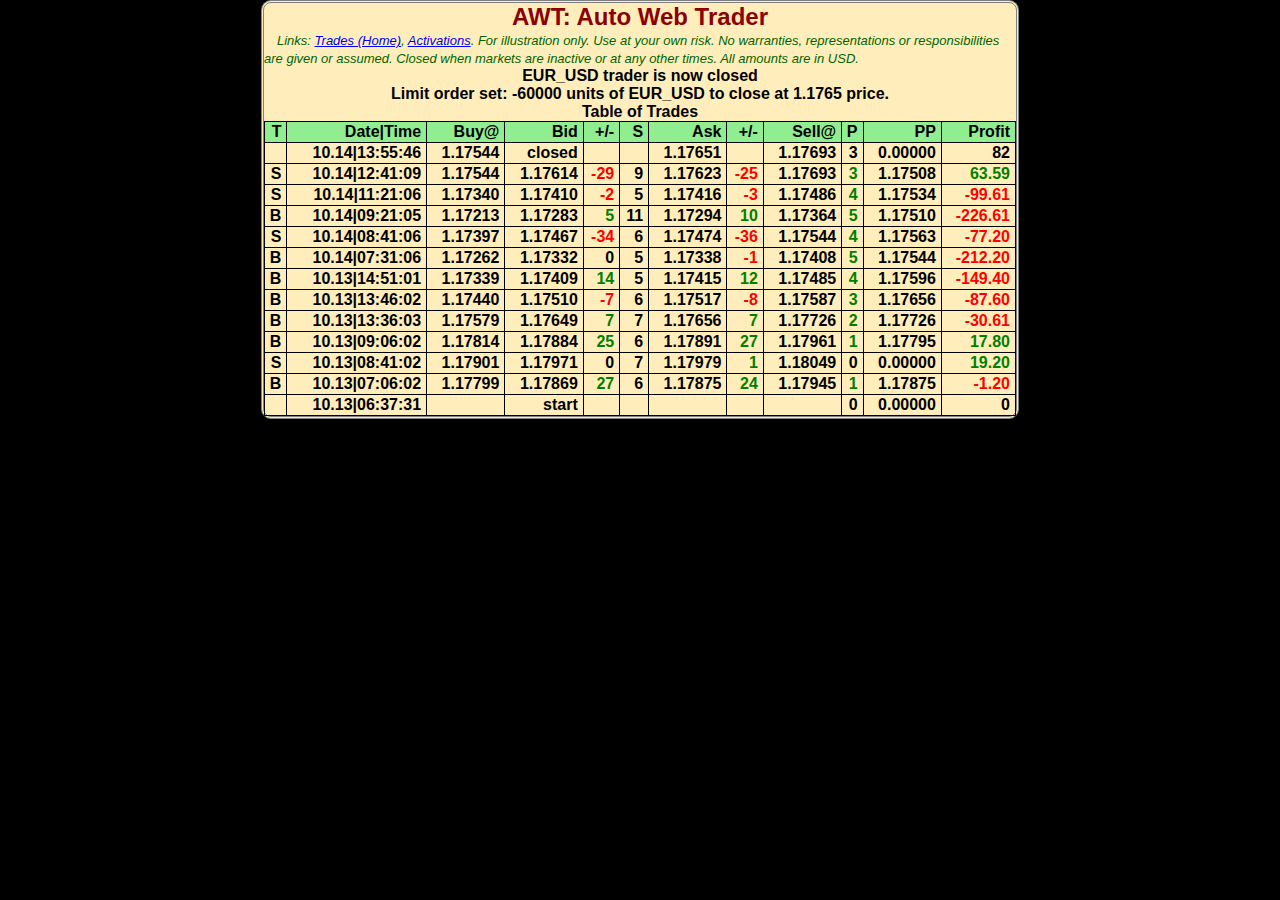
<file: index.html>
<!DOCTYPE html>
<html lang="en">
<head>
  <meta charset="UTF-8"> 
  <meta name="description" content="FX trading robot Forecasts">
  <meta name="keywords" content="AWT, Trading, Automatic, Autonomous, Trader, Robotic, Real Time, AI, Forecast, Tip">
  <meta name=”description” content=
  ”Autonomous realtime public trading. Free automatic tips and forecasts. Primarily trading EUR/USD. Performance statistics included.”>
  <meta name="viewport" content="width=device-width, initial-scale=1.0">
  <link rel="stylesheet" type="text/css" href="main.css"> 
  <script src="dtimer.js"></script>
  <title>AWT - Autonomous Realtime Web Trading</title>
</head>
<body onload="timermod.start();">
<div id=box>
<span id=myhead>AWT: Auto Web Trader</span>
<span id=disclaim>Links: <a href="index.html">Trades (Home)</a>,  
<a href="prindex.html">Activations</a>. For illustration only. Use at your own risk.
No warranties, representations or responsibilities are given or assumed. 
Closed when markets are inactive or at any other times.  
All amounts are in USD.</span>
<span id=center><strong>EUR_USD trader is now closed</strong></span><span id=center><strong>Limit order set: -60000 units of EUR_USD to close at 1.1765 price.</strong></span><table><caption>Table of Trades</caption>
<tr>
	<th tooltip='Trade: B=bought S=sold'>T</th>
    <th tooltip='UTC Timestamp'>Date|Time</th>
	<th tooltip='Current buy limit'>Buy@</th>
	<th tooltip='Best bid to buy'>Bid</th>
	<th tooltip='Bid change'>+/-</th>
    <th tooltip='Spread=Ask-Bid'>S</th>
	<th tooltip='Best ask to sell'>Ask</th>
	<th tooltip='Ask change'>+/-</th>
	<th tooltip='Current sell limit'>Sell@</th>
    <th tooltip='Open positions, short when -ve'>P</th>
	<th tooltip='Mean unit price'>PP</th>
	<th tooltip='Running Total'>Profit</th>
</tr>
<tr><td></td><td>10.14|13:55:46</td><td>1.17544</td><td>closed</td><td></td><td></td><td>1.17651</td><td></td><td>1.17693</td><td>3</td><td>0.00000</td><td>82</td></tr>
<tr><td>S</td><td>10.14|12:41:09</td><td>1.17544</td><td>1.17614</td><td id=inred>-29</td><td>9</td><td>1.17623</td><td id=inred>-25</td><td>1.17693</td><td id=ingreen>3</td><td>1.17508</td><td id=ingreen>63.59</td></tr>
<tr><td>S</td><td>10.14|11:21:06</td><td>1.17340</td><td>1.17410</td><td id=inred>-2</td><td>5</td><td>1.17416</td><td id=inred>-3</td><td>1.17486</td><td id=ingreen>4</td><td>1.17534</td><td id=inred>-99.61</td></tr>
<tr><td>B</td><td>10.14|09:21:05</td><td>1.17213</td><td>1.17283</td><td id=ingreen>5</td><td>11</td><td>1.17294</td><td id=ingreen>10</td><td>1.17364</td><td id=ingreen>5</td><td>1.17510</td><td id=inred>-226.61</td></tr>
<tr><td>S</td><td>10.14|08:41:06</td><td>1.17397</td><td>1.17467</td><td id=inred>-34</td><td>6</td><td>1.17474</td><td id=inred>-36</td><td>1.17544</td><td id=ingreen>4</td><td>1.17563</td><td id=inred>-77.20</td></tr>
<tr><td>B</td><td>10.14|07:31:06</td><td>1.17262</td><td>1.17332</td><td>0</td><td>5</td><td>1.17338</td><td id=inred>-1</td><td>1.17408</td><td id=ingreen>5</td><td>1.17544</td><td id=inred>-212.20</td></tr>
<tr><td>B</td><td>10.13|14:51:01</td><td>1.17339</td><td>1.17409</td><td id=ingreen>14</td><td>5</td><td>1.17415</td><td id=ingreen>12</td><td>1.17485</td><td id=ingreen>4</td><td>1.17596</td><td id=inred>-149.40</td></tr>
<tr><td>B</td><td>10.13|13:46:02</td><td>1.17440</td><td>1.17510</td><td id=inred>-7</td><td>6</td><td>1.17517</td><td id=inred>-8</td><td>1.17587</td><td id=ingreen>3</td><td>1.17656</td><td id=inred>-87.60</td></tr>
<tr><td>B</td><td>10.13|13:36:03</td><td>1.17579</td><td>1.17649</td><td id=ingreen>7</td><td>7</td><td>1.17656</td><td id=ingreen>7</td><td>1.17726</td><td id=ingreen>2</td><td>1.17726</td><td id=inred>-30.61</td></tr>
<tr><td>B</td><td>10.13|09:06:02</td><td>1.17814</td><td>1.17884</td><td id=ingreen>25</td><td>6</td><td>1.17891</td><td id=ingreen>27</td><td>1.17961</td><td id=ingreen>1</td><td>1.17795</td><td id=ingreen>17.80</td></tr>
<tr><td>S</td><td>10.13|08:41:02</td><td>1.17901</td><td>1.17971</td><td>0</td><td>7</td><td>1.17979</td><td id=ingreen>1</td><td>1.18049</td><td>0</td><td>0.00000</td><td id=ingreen>19.20</td></tr>
<tr><td>B</td><td>10.13|07:06:02</td><td>1.17799</td><td>1.17869</td><td id=ingreen>27</td><td>6</td><td>1.17875</td><td id=ingreen>24</td><td>1.17945</td><td id=ingreen>1</td><td>1.17875</td><td id=inred>-1.20</td></tr>
<tr><td></td><td>10.13|06:37:31</td><td></td><td>start</td><td></td><td></td><td></td><td></td><td></td><td>0</td><td>0.00000</td><td>0</td></tr>
</table></div></body></html>
</file>
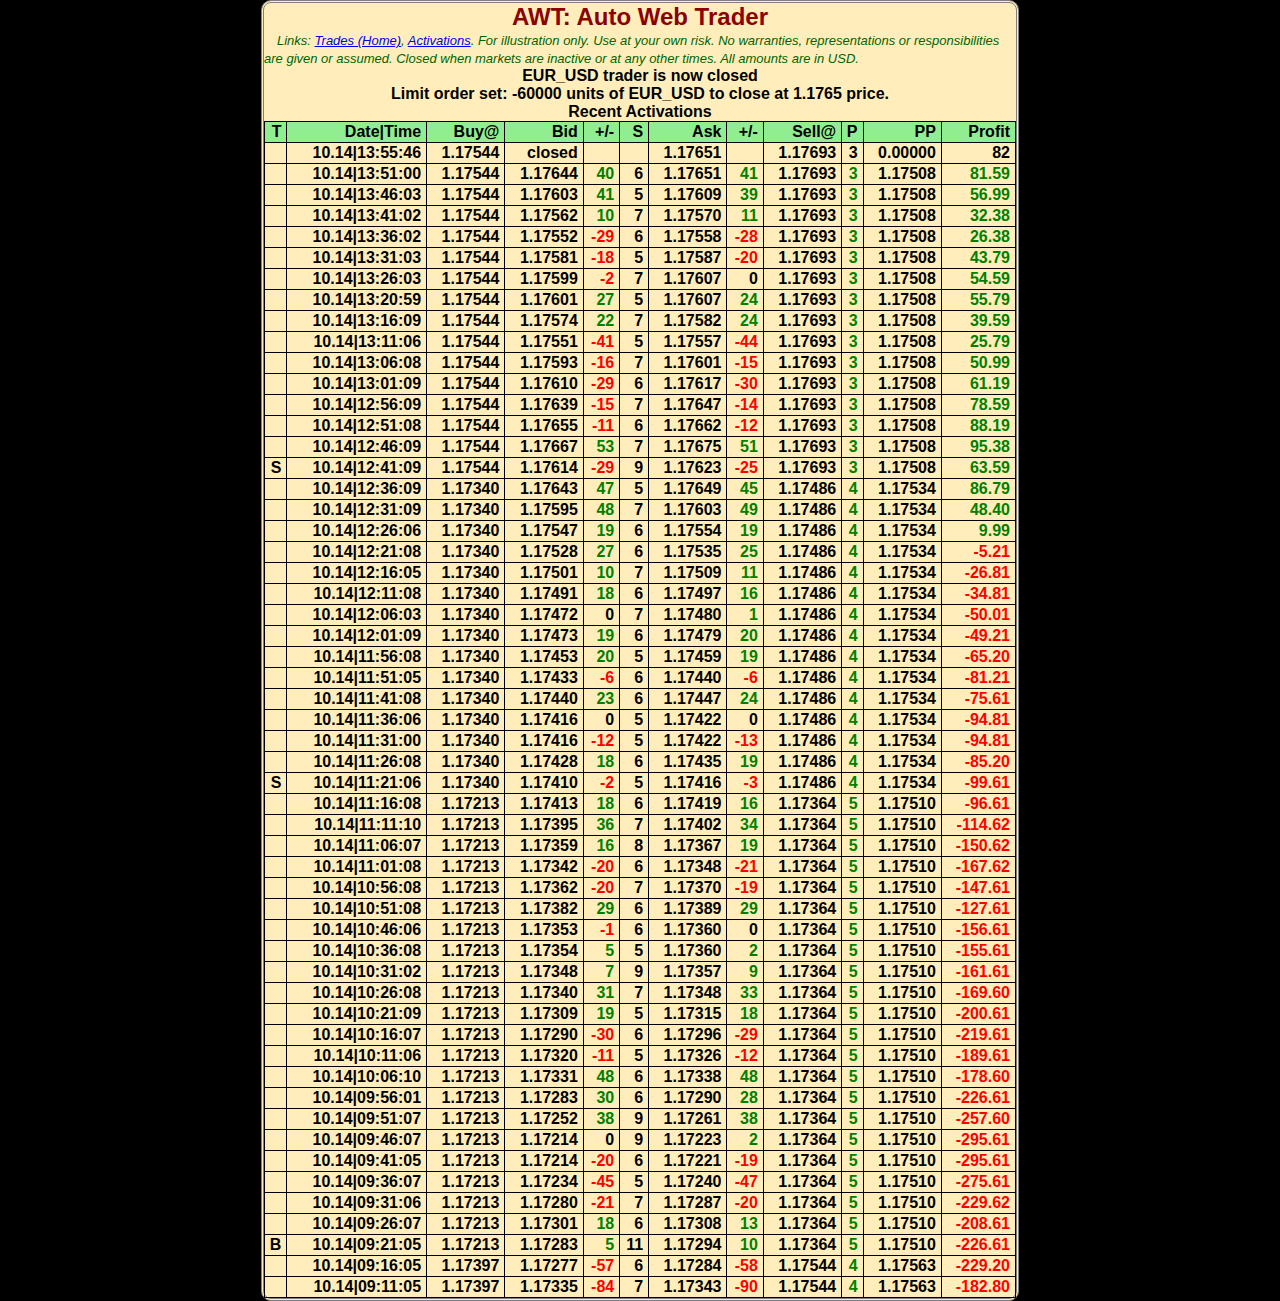
<file: prindex.html>
<!DOCTYPE html>
<html lang="en">
<head>
  <meta charset="UTF-8"> 
  <meta name="description" content="FX trading robot Forecasts">
  <meta name="keywords" content="AWT, Trading, Automatic, Autonomous, Trader, Robotic, Real Time, AI, Forecast, Tip">
  <meta name=”description” content=
  ”Autonomous realtime public trading. Free automatic tips and forecasts. Primarily trading EUR/USD. Performance statistics included.”>
  <meta name="viewport" content="width=device-width, initial-scale=1.0">
  <link rel="stylesheet" type="text/css" href="main.css"> 
  <script src="dtimer.js"></script>
  <title>AWT - Autonomous Realtime Web Trading</title>
</head>
<body onload="timermod.start();">
<div id=box>
<span id=myhead>AWT: Auto Web Trader</span>
<span id=disclaim>Links: <a href="index.html">Trades (Home)</a>,  
<a href="prindex.html">Activations</a>. For illustration only. Use at your own risk.
No warranties, representations or responsibilities are given or assumed. 
Closed when markets are inactive or at any other times.  
All amounts are in USD.</span>
<span id=center><strong>EUR_USD trader is now closed</strong></span><span id=center><strong>Limit order set: -60000 units of EUR_USD to close at 1.1765 price.</strong></span><table><caption>Recent Activations</caption>
<tr>
	<th tooltip='Trade: B=bought S=sold'>T</th>
    <th tooltip='UTC Timestamp'>Date|Time</th>
	<th tooltip='Current buy limit'>Buy@</th>
	<th tooltip='Best bid to buy'>Bid</th>
	<th tooltip='Bid change'>+/-</th>
    <th tooltip='Spread=Ask-Bid'>S</th>
	<th tooltip='Best ask to sell'>Ask</th>
	<th tooltip='Ask change'>+/-</th>
	<th tooltip='Current sell limit'>Sell@</th>
    <th tooltip='Open positions, short when -ve'>P</th>
	<th tooltip='Mean unit price'>PP</th>
	<th tooltip='Running Total'>Profit</th>
</tr>
<tr><td></td><td>10.14|13:55:46</td><td>1.17544</td><td>closed</td><td></td><td></td><td>1.17651</td><td></td><td>1.17693</td><td>3</td><td>0.00000</td><td>82</td></tr>
<tr><td></td><td>10.14|13:51:00</td><td>1.17544</td><td>1.17644</td><td id=ingreen>40</td><td>6</td><td>1.17651</td><td id=ingreen>41</td><td>1.17693</td><td id=ingreen>3</td><td>1.17508</td><td id=ingreen>81.59</td></tr>
<tr><td></td><td>10.14|13:46:03</td><td>1.17544</td><td>1.17603</td><td id=ingreen>41</td><td>5</td><td>1.17609</td><td id=ingreen>39</td><td>1.17693</td><td id=ingreen>3</td><td>1.17508</td><td id=ingreen>56.99</td></tr>
<tr><td></td><td>10.14|13:41:02</td><td>1.17544</td><td>1.17562</td><td id=ingreen>10</td><td>7</td><td>1.17570</td><td id=ingreen>11</td><td>1.17693</td><td id=ingreen>3</td><td>1.17508</td><td id=ingreen>32.38</td></tr>
<tr><td></td><td>10.14|13:36:02</td><td>1.17544</td><td>1.17552</td><td id=inred>-29</td><td>6</td><td>1.17558</td><td id=inred>-28</td><td>1.17693</td><td id=ingreen>3</td><td>1.17508</td><td id=ingreen>26.38</td></tr>
<tr><td></td><td>10.14|13:31:03</td><td>1.17544</td><td>1.17581</td><td id=inred>-18</td><td>5</td><td>1.17587</td><td id=inred>-20</td><td>1.17693</td><td id=ingreen>3</td><td>1.17508</td><td id=ingreen>43.79</td></tr>
<tr><td></td><td>10.14|13:26:03</td><td>1.17544</td><td>1.17599</td><td id=inred>-2</td><td>7</td><td>1.17607</td><td>0</td><td>1.17693</td><td id=ingreen>3</td><td>1.17508</td><td id=ingreen>54.59</td></tr>
<tr><td></td><td>10.14|13:20:59</td><td>1.17544</td><td>1.17601</td><td id=ingreen>27</td><td>5</td><td>1.17607</td><td id=ingreen>24</td><td>1.17693</td><td id=ingreen>3</td><td>1.17508</td><td id=ingreen>55.79</td></tr>
<tr><td></td><td>10.14|13:16:09</td><td>1.17544</td><td>1.17574</td><td id=ingreen>22</td><td>7</td><td>1.17582</td><td id=ingreen>24</td><td>1.17693</td><td id=ingreen>3</td><td>1.17508</td><td id=ingreen>39.59</td></tr>
<tr><td></td><td>10.14|13:11:06</td><td>1.17544</td><td>1.17551</td><td id=inred>-41</td><td>5</td><td>1.17557</td><td id=inred>-44</td><td>1.17693</td><td id=ingreen>3</td><td>1.17508</td><td id=ingreen>25.79</td></tr>
<tr><td></td><td>10.14|13:06:08</td><td>1.17544</td><td>1.17593</td><td id=inred>-16</td><td>7</td><td>1.17601</td><td id=inred>-15</td><td>1.17693</td><td id=ingreen>3</td><td>1.17508</td><td id=ingreen>50.99</td></tr>
<tr><td></td><td>10.14|13:01:09</td><td>1.17544</td><td>1.17610</td><td id=inred>-29</td><td>6</td><td>1.17617</td><td id=inred>-30</td><td>1.17693</td><td id=ingreen>3</td><td>1.17508</td><td id=ingreen>61.19</td></tr>
<tr><td></td><td>10.14|12:56:09</td><td>1.17544</td><td>1.17639</td><td id=inred>-15</td><td>7</td><td>1.17647</td><td id=inred>-14</td><td>1.17693</td><td id=ingreen>3</td><td>1.17508</td><td id=ingreen>78.59</td></tr>
<tr><td></td><td>10.14|12:51:08</td><td>1.17544</td><td>1.17655</td><td id=inred>-11</td><td>6</td><td>1.17662</td><td id=inred>-12</td><td>1.17693</td><td id=ingreen>3</td><td>1.17508</td><td id=ingreen>88.19</td></tr>
<tr><td></td><td>10.14|12:46:09</td><td>1.17544</td><td>1.17667</td><td id=ingreen>53</td><td>7</td><td>1.17675</td><td id=ingreen>51</td><td>1.17693</td><td id=ingreen>3</td><td>1.17508</td><td id=ingreen>95.38</td></tr>
<tr><td>S</td><td>10.14|12:41:09</td><td>1.17544</td><td>1.17614</td><td id=inred>-29</td><td>9</td><td>1.17623</td><td id=inred>-25</td><td>1.17693</td><td id=ingreen>3</td><td>1.17508</td><td id=ingreen>63.59</td></tr>
<tr><td></td><td>10.14|12:36:09</td><td>1.17340</td><td>1.17643</td><td id=ingreen>47</td><td>5</td><td>1.17649</td><td id=ingreen>45</td><td>1.17486</td><td id=ingreen>4</td><td>1.17534</td><td id=ingreen>86.79</td></tr>
<tr><td></td><td>10.14|12:31:09</td><td>1.17340</td><td>1.17595</td><td id=ingreen>48</td><td>7</td><td>1.17603</td><td id=ingreen>49</td><td>1.17486</td><td id=ingreen>4</td><td>1.17534</td><td id=ingreen>48.40</td></tr>
<tr><td></td><td>10.14|12:26:06</td><td>1.17340</td><td>1.17547</td><td id=ingreen>19</td><td>6</td><td>1.17554</td><td id=ingreen>19</td><td>1.17486</td><td id=ingreen>4</td><td>1.17534</td><td id=ingreen>9.99</td></tr>
<tr><td></td><td>10.14|12:21:08</td><td>1.17340</td><td>1.17528</td><td id=ingreen>27</td><td>6</td><td>1.17535</td><td id=ingreen>25</td><td>1.17486</td><td id=ingreen>4</td><td>1.17534</td><td id=inred>-5.21</td></tr>
<tr><td></td><td>10.14|12:16:05</td><td>1.17340</td><td>1.17501</td><td id=ingreen>10</td><td>7</td><td>1.17509</td><td id=ingreen>11</td><td>1.17486</td><td id=ingreen>4</td><td>1.17534</td><td id=inred>-26.81</td></tr>
<tr><td></td><td>10.14|12:11:08</td><td>1.17340</td><td>1.17491</td><td id=ingreen>18</td><td>6</td><td>1.17497</td><td id=ingreen>16</td><td>1.17486</td><td id=ingreen>4</td><td>1.17534</td><td id=inred>-34.81</td></tr>
<tr><td></td><td>10.14|12:06:03</td><td>1.17340</td><td>1.17472</td><td>0</td><td>7</td><td>1.17480</td><td id=ingreen>1</td><td>1.17486</td><td id=ingreen>4</td><td>1.17534</td><td id=inred>-50.01</td></tr>
<tr><td></td><td>10.14|12:01:09</td><td>1.17340</td><td>1.17473</td><td id=ingreen>19</td><td>6</td><td>1.17479</td><td id=ingreen>20</td><td>1.17486</td><td id=ingreen>4</td><td>1.17534</td><td id=inred>-49.21</td></tr>
<tr><td></td><td>10.14|11:56:08</td><td>1.17340</td><td>1.17453</td><td id=ingreen>20</td><td>5</td><td>1.17459</td><td id=ingreen>19</td><td>1.17486</td><td id=ingreen>4</td><td>1.17534</td><td id=inred>-65.20</td></tr>
<tr><td></td><td>10.14|11:51:05</td><td>1.17340</td><td>1.17433</td><td id=inred>-6</td><td>6</td><td>1.17440</td><td id=inred>-6</td><td>1.17486</td><td id=ingreen>4</td><td>1.17534</td><td id=inred>-81.21</td></tr>
<tr><td></td><td>10.14|11:41:08</td><td>1.17340</td><td>1.17440</td><td id=ingreen>23</td><td>6</td><td>1.17447</td><td id=ingreen>24</td><td>1.17486</td><td id=ingreen>4</td><td>1.17534</td><td id=inred>-75.61</td></tr>
<tr><td></td><td>10.14|11:36:06</td><td>1.17340</td><td>1.17416</td><td>0</td><td>5</td><td>1.17422</td><td>0</td><td>1.17486</td><td id=ingreen>4</td><td>1.17534</td><td id=inred>-94.81</td></tr>
<tr><td></td><td>10.14|11:31:00</td><td>1.17340</td><td>1.17416</td><td id=inred>-12</td><td>5</td><td>1.17422</td><td id=inred>-13</td><td>1.17486</td><td id=ingreen>4</td><td>1.17534</td><td id=inred>-94.81</td></tr>
<tr><td></td><td>10.14|11:26:08</td><td>1.17340</td><td>1.17428</td><td id=ingreen>18</td><td>6</td><td>1.17435</td><td id=ingreen>19</td><td>1.17486</td><td id=ingreen>4</td><td>1.17534</td><td id=inred>-85.20</td></tr>
<tr><td>S</td><td>10.14|11:21:06</td><td>1.17340</td><td>1.17410</td><td id=inred>-2</td><td>5</td><td>1.17416</td><td id=inred>-3</td><td>1.17486</td><td id=ingreen>4</td><td>1.17534</td><td id=inred>-99.61</td></tr>
<tr><td></td><td>10.14|11:16:08</td><td>1.17213</td><td>1.17413</td><td id=ingreen>18</td><td>6</td><td>1.17419</td><td id=ingreen>16</td><td>1.17364</td><td id=ingreen>5</td><td>1.17510</td><td id=inred>-96.61</td></tr>
<tr><td></td><td>10.14|11:11:10</td><td>1.17213</td><td>1.17395</td><td id=ingreen>36</td><td>7</td><td>1.17402</td><td id=ingreen>34</td><td>1.17364</td><td id=ingreen>5</td><td>1.17510</td><td id=inred>-114.62</td></tr>
<tr><td></td><td>10.14|11:06:07</td><td>1.17213</td><td>1.17359</td><td id=ingreen>16</td><td>8</td><td>1.17367</td><td id=ingreen>19</td><td>1.17364</td><td id=ingreen>5</td><td>1.17510</td><td id=inred>-150.62</td></tr>
<tr><td></td><td>10.14|11:01:08</td><td>1.17213</td><td>1.17342</td><td id=inred>-20</td><td>6</td><td>1.17348</td><td id=inred>-21</td><td>1.17364</td><td id=ingreen>5</td><td>1.17510</td><td id=inred>-167.62</td></tr>
<tr><td></td><td>10.14|10:56:08</td><td>1.17213</td><td>1.17362</td><td id=inred>-20</td><td>7</td><td>1.17370</td><td id=inred>-19</td><td>1.17364</td><td id=ingreen>5</td><td>1.17510</td><td id=inred>-147.61</td></tr>
<tr><td></td><td>10.14|10:51:08</td><td>1.17213</td><td>1.17382</td><td id=ingreen>29</td><td>6</td><td>1.17389</td><td id=ingreen>29</td><td>1.17364</td><td id=ingreen>5</td><td>1.17510</td><td id=inred>-127.61</td></tr>
<tr><td></td><td>10.14|10:46:06</td><td>1.17213</td><td>1.17353</td><td id=inred>-1</td><td>6</td><td>1.17360</td><td>0</td><td>1.17364</td><td id=ingreen>5</td><td>1.17510</td><td id=inred>-156.61</td></tr>
<tr><td></td><td>10.14|10:36:08</td><td>1.17213</td><td>1.17354</td><td id=ingreen>5</td><td>5</td><td>1.17360</td><td id=ingreen>2</td><td>1.17364</td><td id=ingreen>5</td><td>1.17510</td><td id=inred>-155.61</td></tr>
<tr><td></td><td>10.14|10:31:02</td><td>1.17213</td><td>1.17348</td><td id=ingreen>7</td><td>9</td><td>1.17357</td><td id=ingreen>9</td><td>1.17364</td><td id=ingreen>5</td><td>1.17510</td><td id=inred>-161.61</td></tr>
<tr><td></td><td>10.14|10:26:08</td><td>1.17213</td><td>1.17340</td><td id=ingreen>31</td><td>7</td><td>1.17348</td><td id=ingreen>33</td><td>1.17364</td><td id=ingreen>5</td><td>1.17510</td><td id=inred>-169.60</td></tr>
<tr><td></td><td>10.14|10:21:09</td><td>1.17213</td><td>1.17309</td><td id=ingreen>19</td><td>5</td><td>1.17315</td><td id=ingreen>18</td><td>1.17364</td><td id=ingreen>5</td><td>1.17510</td><td id=inred>-200.61</td></tr>
<tr><td></td><td>10.14|10:16:07</td><td>1.17213</td><td>1.17290</td><td id=inred>-30</td><td>6</td><td>1.17296</td><td id=inred>-29</td><td>1.17364</td><td id=ingreen>5</td><td>1.17510</td><td id=inred>-219.61</td></tr>
<tr><td></td><td>10.14|10:11:06</td><td>1.17213</td><td>1.17320</td><td id=inred>-11</td><td>5</td><td>1.17326</td><td id=inred>-12</td><td>1.17364</td><td id=ingreen>5</td><td>1.17510</td><td id=inred>-189.61</td></tr>
<tr><td></td><td>10.14|10:06:10</td><td>1.17213</td><td>1.17331</td><td id=ingreen>48</td><td>6</td><td>1.17338</td><td id=ingreen>48</td><td>1.17364</td><td id=ingreen>5</td><td>1.17510</td><td id=inred>-178.60</td></tr>
<tr><td></td><td>10.14|09:56:01</td><td>1.17213</td><td>1.17283</td><td id=ingreen>30</td><td>6</td><td>1.17290</td><td id=ingreen>28</td><td>1.17364</td><td id=ingreen>5</td><td>1.17510</td><td id=inred>-226.61</td></tr>
<tr><td></td><td>10.14|09:51:07</td><td>1.17213</td><td>1.17252</td><td id=ingreen>38</td><td>9</td><td>1.17261</td><td id=ingreen>38</td><td>1.17364</td><td id=ingreen>5</td><td>1.17510</td><td id=inred>-257.60</td></tr>
<tr><td></td><td>10.14|09:46:07</td><td>1.17213</td><td>1.17214</td><td>0</td><td>9</td><td>1.17223</td><td id=ingreen>2</td><td>1.17364</td><td id=ingreen>5</td><td>1.17510</td><td id=inred>-295.61</td></tr>
<tr><td></td><td>10.14|09:41:05</td><td>1.17213</td><td>1.17214</td><td id=inred>-20</td><td>6</td><td>1.17221</td><td id=inred>-19</td><td>1.17364</td><td id=ingreen>5</td><td>1.17510</td><td id=inred>-295.61</td></tr>
<tr><td></td><td>10.14|09:36:07</td><td>1.17213</td><td>1.17234</td><td id=inred>-45</td><td>5</td><td>1.17240</td><td id=inred>-47</td><td>1.17364</td><td id=ingreen>5</td><td>1.17510</td><td id=inred>-275.61</td></tr>
<tr><td></td><td>10.14|09:31:06</td><td>1.17213</td><td>1.17280</td><td id=inred>-21</td><td>7</td><td>1.17287</td><td id=inred>-20</td><td>1.17364</td><td id=ingreen>5</td><td>1.17510</td><td id=inred>-229.62</td></tr>
<tr><td></td><td>10.14|09:26:07</td><td>1.17213</td><td>1.17301</td><td id=ingreen>18</td><td>6</td><td>1.17308</td><td id=ingreen>13</td><td>1.17364</td><td id=ingreen>5</td><td>1.17510</td><td id=inred>-208.61</td></tr>
<tr><td>B</td><td>10.14|09:21:05</td><td>1.17213</td><td>1.17283</td><td id=ingreen>5</td><td>11</td><td>1.17294</td><td id=ingreen>10</td><td>1.17364</td><td id=ingreen>5</td><td>1.17510</td><td id=inred>-226.61</td></tr>
<tr><td></td><td>10.14|09:16:05</td><td>1.17397</td><td>1.17277</td><td id=inred>-57</td><td>6</td><td>1.17284</td><td id=inred>-58</td><td>1.17544</td><td id=ingreen>4</td><td>1.17563</td><td id=inred>-229.20</td></tr>
<tr><td></td><td>10.14|09:11:05</td><td>1.17397</td><td>1.17335</td><td id=inred>-84</td><td>7</td><td>1.17343</td><td id=inred>-90</td><td>1.17544</td><td id=ingreen>4</td><td>1.17563</td><td id=inred>-182.80</td></tr>
</table></div></body></html>
</file>
<file: main.css>
body {   background-color: black;
			margin: 0;
			font-family: "Helvetica", "Arial", sans-serif;
	  }

#myhead { margin:auto; display:table; font-weight: bold; font-size: x-large; color:darkred; }
#ingreen { color:green; }
#inred { color:red; }
#inblack { font-weight:bold; color:black; }
#center { margin:auto; display:table; }
#countdown { font-weight:bold; color:darkred; }
#disclaim { margin:1em; font-size:small; font-style: italic; color:darkgreen; } 
#popup { display: none; }
#parent:hover #popup { color:darkred; font-size: medium; display: block; text-align:left; }
#parent { color:navy; text-align: center; }

#box {
  max-width: 47em;
  height: auto; /* adds slider to the whole page */
  border: medium double gray;
  border-radius: 10px;
  margin: auto;
  /* overflow-y: auto; adds slider to the box. Use when height: auto; is not set */
  background-color: #feb; 
}

table {
/*  background-color: #cfb; */
/*  border: none; /* medium double gray; */
  border-collapse: collapse;
  width: 100%;
  font-weight: bold;
}

th {
  background-color: lightgreen;
/*  color: darkred; */
  border: 1px solid black;
  text-align: right;
  padding-right: 5px;
}

td {
  border: 1px solid black;
  text-align: right;
  padding-right: 5px;
}

tr:hover {background-color: lightcoral;}

th:hover{
/* z-index:10; */
position:relative;
}

th:hover:before{
content:attr(tooltip);
color: black;
width: 150px;
text-align: left;
display:block;
background:darkorange;
border:1px solid black;
padding-right: 4px;
border-radius: 7px;
/* margin:25px 0 0 10px; */
}
</file>
